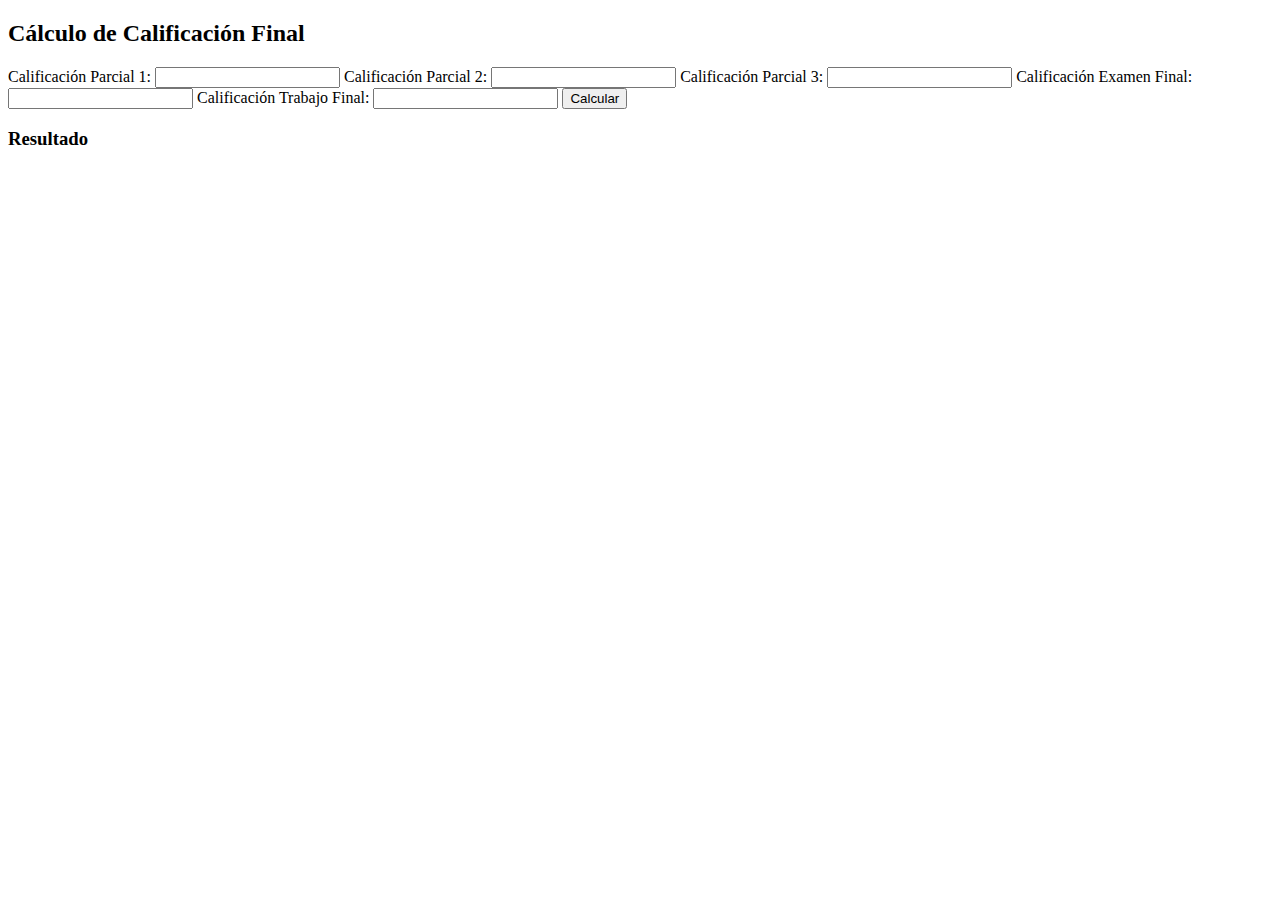
<file: validaciones/Validaciones/Calificaciones/index.html>
<!DOCTYPE html>
<html lang="es">
<head>
    <meta charset="UTF-8">
    <meta name="viewport" content="width=device-width, initial-scale=1.0">
    <title>Cálculo de Calificación Final</title>
</head>
<body>
    <h2>Cálculo de Calificación Final</h2>

    <form id="gradeForm">
        <label for="parcial_1">Calificación Parcial 1:</label>
        <input type="number" id="parcial_1" required>

        <label for="parcial_2">Calificación Parcial 2:</label>
        <input type="number" id="parcial_2" required>

        <label for="parcial_3">Calificación Parcial 3:</label>
        <input type="number" id="parcial_3" required>

        <label for="ExamenFinal">Calificación Examen Final:</label>
        <input type="number" id="ExamenFinal" required>

        <label for="ProyectoFinal">Calificación Trabajo Final:</label>
        <input type="number" id="ProyectoFinal" required>

        <button type="button" onclick="calcularCalificacionFinal()">Calcular</button>
    </form>

    <h3>Resultado</h3>
    <p id="Resultado"></p> 

    <script src="./js/calificacion.js"></script>
</body>
</html>
</file>
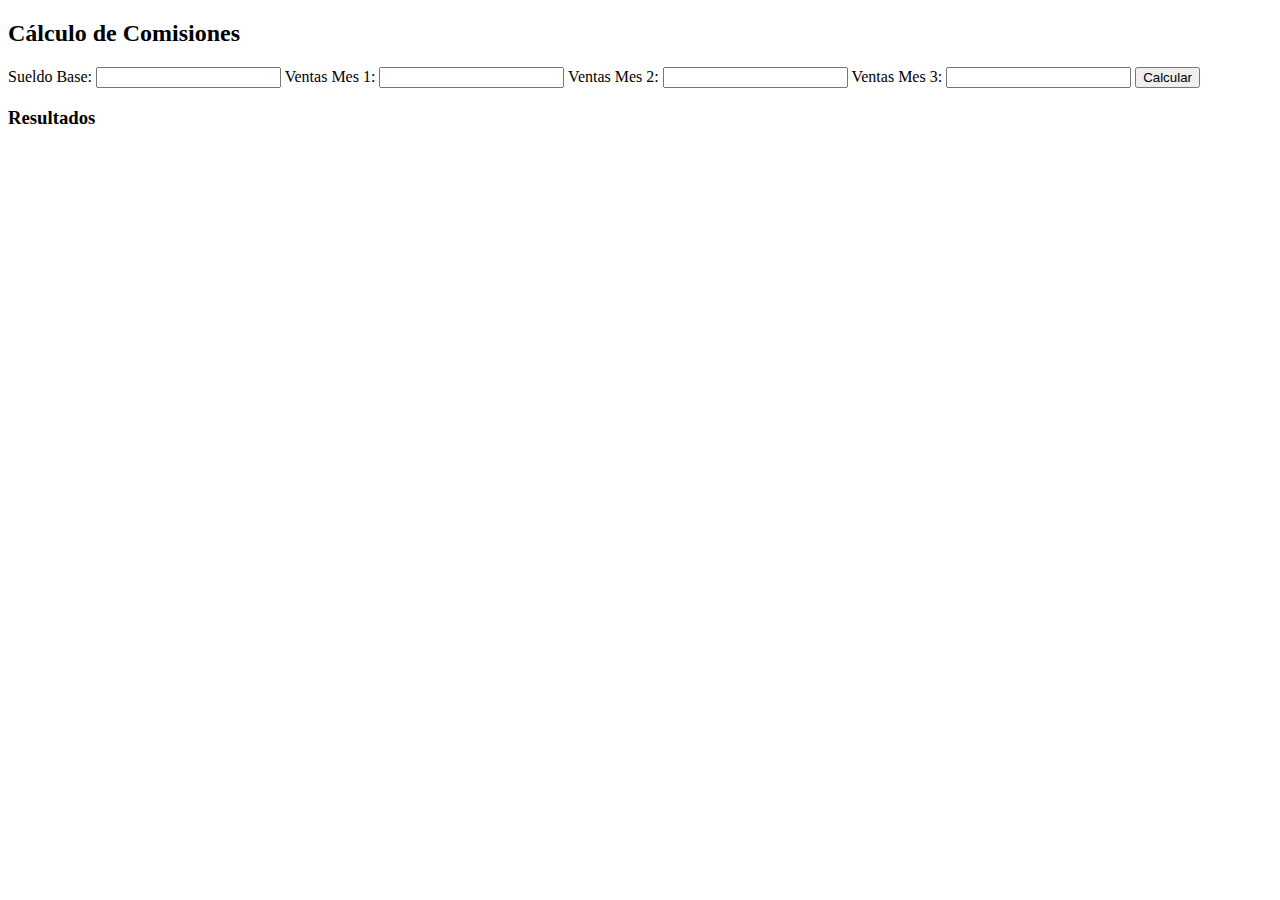
<file: validaciones/Validaciones/Comisiones/Index.html>
<!DOCTYPE html>
<html lang="es">
<head>
    <meta charset="UTF-8">
    <meta name="viewport" content="width=device-width, initial-scale=1.0">
    <title> Comisiones </title>
</head>
<body>
    <h2> Cálculo de Comisiones </h2>

    <form id="commissionForm">
        <label for="baseSalary">Sueldo Base:</label>
        <input type="number" id="baseSalary" required>

        <label for="sales1">Ventas Mes 1:</label>
        <input type="number" id="sales1" required>

        <label for="sales2">Ventas Mes 2:</label>
        <input type="number" id="sales2" required>

        <label for="sales3">Ventas Mes 3:</label>
        <input type="number" id="sales3" required>

        <button type="button" onclick="calcularComisiones()">Calcular</button>
    </form>

    <h3>Resultados</h3>
    <p id="result"></p>

    <script src="./js/Comision.js"></script>
</body>
</html>
</file>
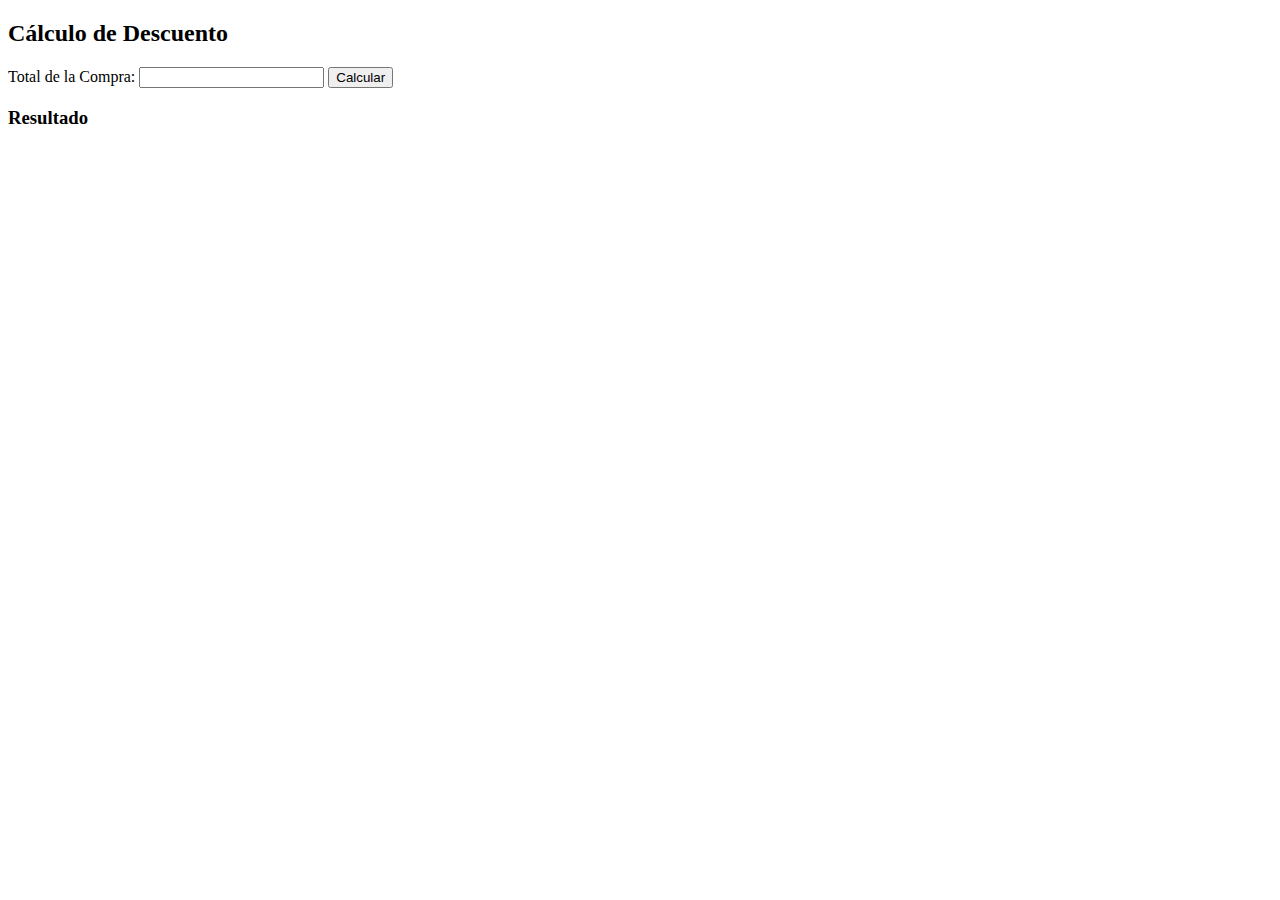
<file: validaciones/Validaciones/Descuentos/Index.html>
<!DOCTYPE html>
<html lang="es">
<head>
    <meta charset="UTF-8">
    <meta name="viewport" content="width=device-width, initial-scale=1.0">
    <title> Descuento </title>
</head>
<body>
    <h2> Cálculo de Descuento </h2>

    <form id="discountForm">
        <label for="totalPurchase"> Total de la Compra: </label>
        <input type="number" id="totalPurchase" required>

        <button type="button" onclick="calcularDescuento()"> Calcular </button>
    </form>

    <h3> Resultado </h3>
    <p id="result"></p>

    <script src="./js/descuento.js"></script>
</body>
</html>
</file>
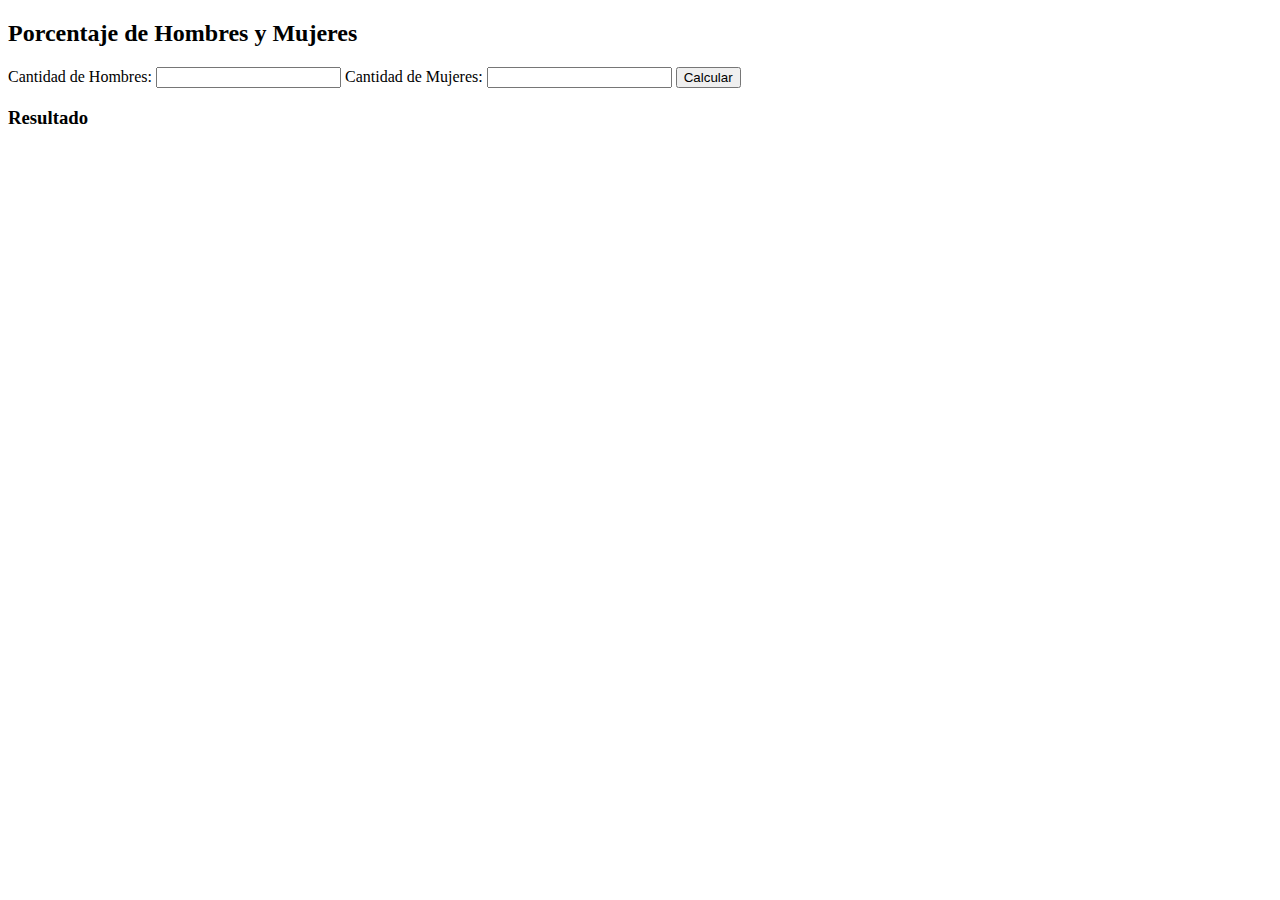
<file: validaciones/Validaciones/Estudiantes/Index.html>
<!DOCTYPE html>
<html lang="es">
<head>
    <meta charset="UTF-8">
    <meta name="viewport" content="width=device-width, initial-scale=1.0">
    <title> Porcentaje de Hombres y Mujeres </title>
</head>
<body>
    <h2> Porcentaje de Hombres y Mujeres </h2>

    <form id="Genero">
        <label for="NumHombres"> Cantidad de Hombres: </label>
        <input type="number" id="NumHombres" required>

        <label for="NumMujeres"> Cantidad de Mujeres: </label>
        <input type="number" id="NumMujeres" required>

        <button type="button" onclick="CalcularPorcentaje()"> Calcular </button>
    </form>

    <h3>Resultado</h3>
    <p id="result"></p>

    <script src="./js/porcentaje.js"></script>
</body>
</html>
</file>
